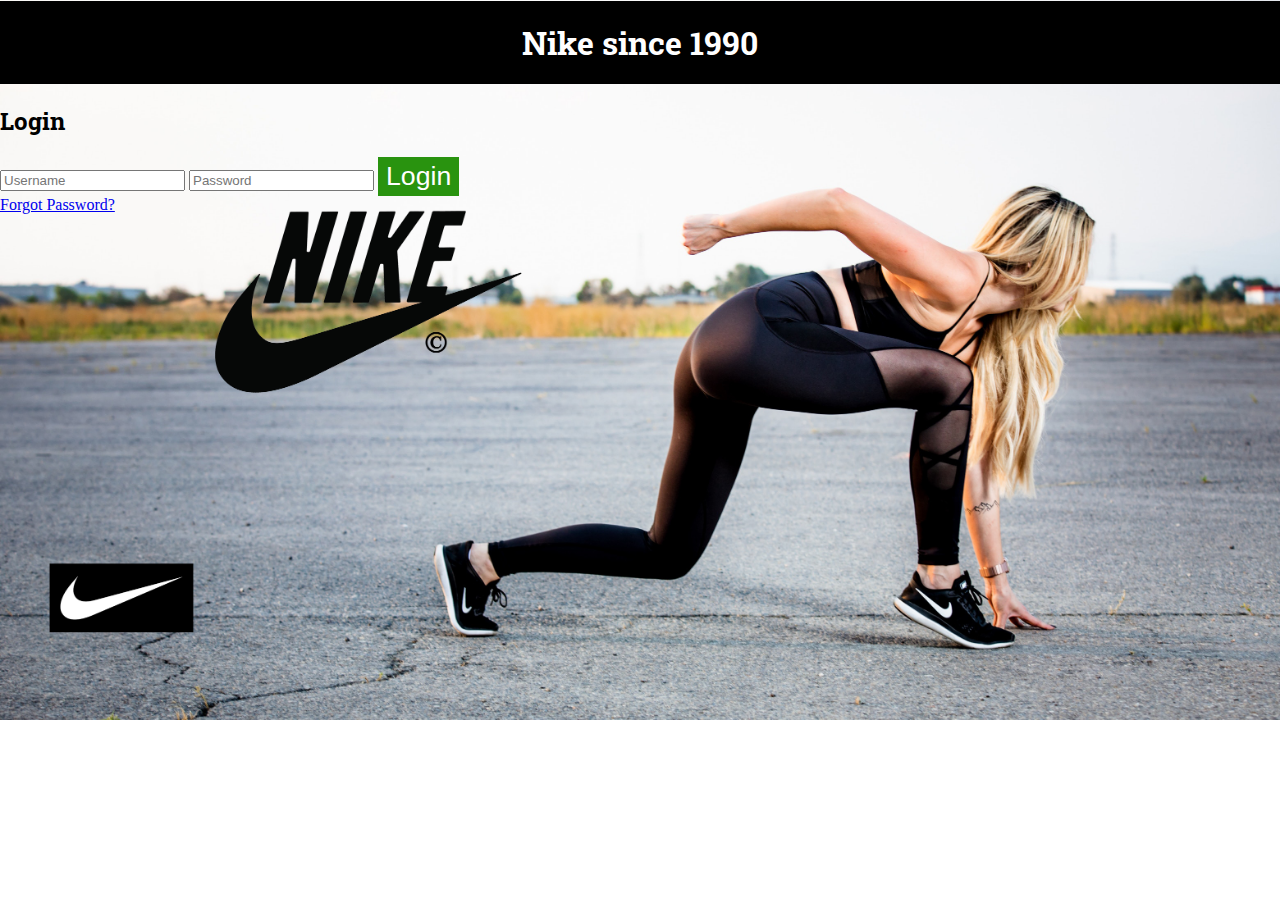
<file: index.html>
<!DOCTYPE html>
<html lang="en">
<head>
  <meta charset="utf-8">
  <meta name="viewport" content="width=device-width, initial-scale=1.0">
  <title>Dashboard Demo Vue.js</title>
  <link rel="stylesheet" href="css/font-awesome.min.css">
  <link rel="stylesheet" href="https://fonts.googleapis.com/css?family=Roboto+Slab:400,700">
  <link rel="stylesheet" href="css/style.css">

   
  <h1>Nike since 1990</h1>
  <div class="login" id="login">

      <login></login>
</head>

<body class="back-image">

  
  
 <main>
     
        
    </div>

   
  </main>
  
  <script src="js/vue.js"></script>
  <script src="js/login.js"></script>


</body>
</html>
</file>
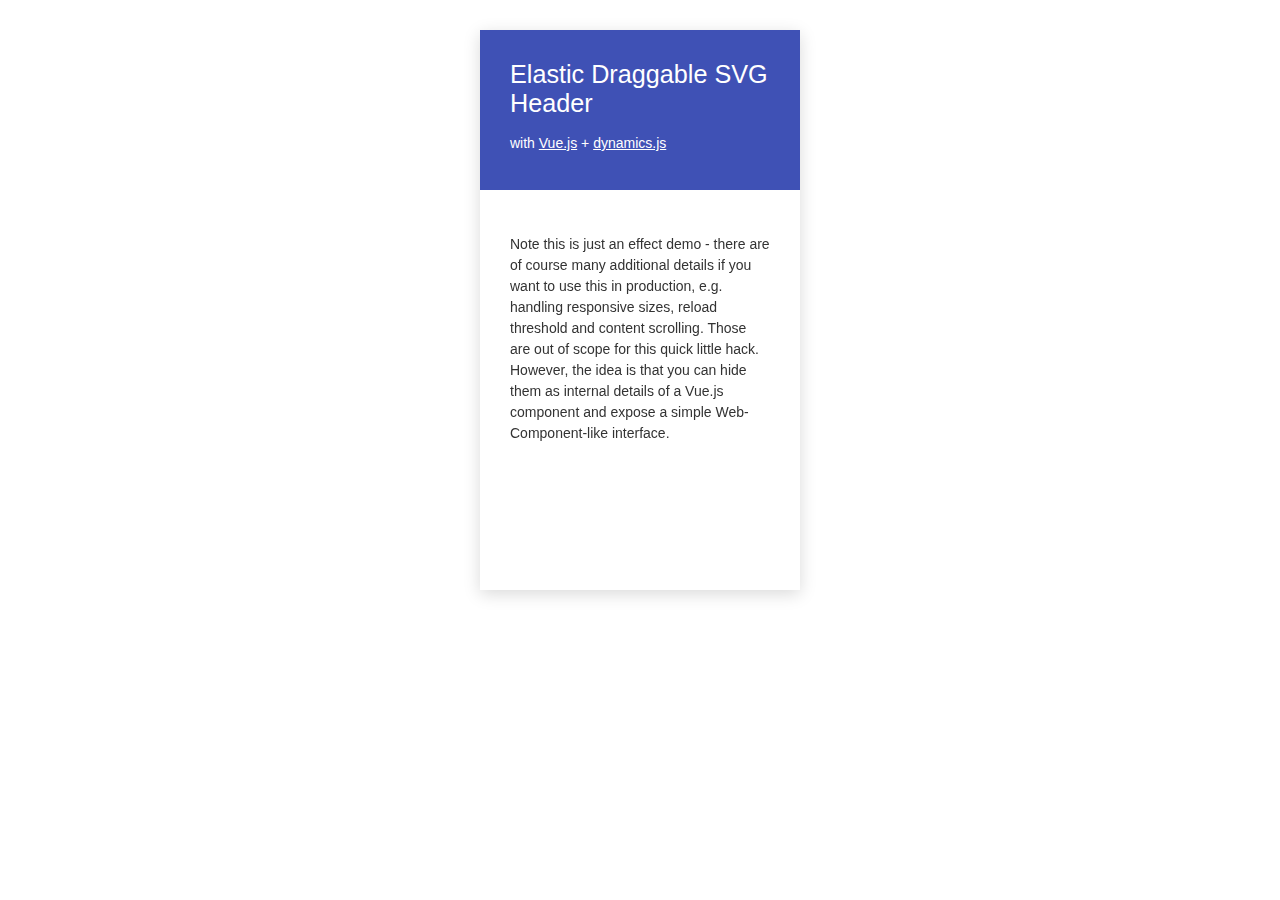
<file: js/ref/vue-dev/vue-dev/examples/elastic-header/index.html>
<!DOCTYPE html>
<html lang="en">
  <head>
    <meta charset="utf-8">
    <meta name="viewport" content="initial-scale=1, maximum-scale=1, user-scalable=no">
    <title>Vue.js elastic header example</title>
    <!-- Delete ".min" for console warnings in development -->
    <script src="../../dist/vue.min.js"></script>
    <script src="http://dynamicsjs.com/lib/dynamics.js"></script>
    <link rel="stylesheet" href="style.css">
    <!-- template for the component -->
    <script type="text/x-template" id="header-view-template">
      <div class="draggable-header-view"
        @mousedown="startDrag" @touchstart="startDrag"
        @mousemove="onDrag" @touchmove="onDrag"
        @mouseup="stopDrag" @touchend="stopDrag" @mouseleave="stopDrag">
        <svg class="bg" width="320" height="560">
          <path :d="headerPath" fill="#3F51B5"></path>
        </svg>
        <div class="header">
          <slot name="header"></slot>
        </div>
        <div class="content" :style="contentPosition">
          <slot name="content"></slot>
        </div>
      </div>
    </script>
  </head>
  <body>

    <div id="app" @touchmove.prevent>
      <draggable-header-view>
        <template slot="header">
          <h1>Elastic Draggable SVG Header</h1>
          <p>with <a href="https://vuejs.org">Vue.js</a> + <a href="http://dynamicsjs.com">dynamics.js</a></p>
        </template>
        <template slot="content">
          <p>Note this is just an effect demo - there are of course many additional details if you want to use this in production, e.g. handling responsive sizes, reload threshold and content scrolling. Those are out of scope for this quick little hack. However, the idea is that you can hide them as internal details of a Vue.js component and expose a simple Web-Component-like interface.</p>
        </template>
      </draggable-header-view>
    </div>

    <script>
    Vue.component('draggable-header-view', {
      template: '#header-view-template',
      data: function () {
        return {
          dragging: false,
          // quadratic bezier control point
          c: { x: 160, y: 160 },
          // record drag start point
          start: { x: 0, y: 0 }
        }
      },
      computed: {
        headerPath: function () {
          return 'M0,0 L320,0 320,160' +
            'Q' + this.c.x + ',' + this.c.y +
            ' 0,160'
        },
        contentPosition: function () {
          var dy = this.c.y - 160
          var dampen = dy > 0 ? 2 : 4
          return {
            transform: 'translate3d(0,' + dy / dampen + 'px,0)'
          }
        }
      },
      methods: {
        startDrag: function (e) {
          e = e.changedTouches ? e.changedTouches[0] : e
          this.dragging = true
          this.start.x = e.pageX
          this.start.y = e.pageY
        },
        onDrag: function (e) {
          e = e.changedTouches ? e.changedTouches[0] : e
          if (this.dragging) {
            this.c.x = 160 + (e.pageX - this.start.x)
            // dampen vertical drag by a factor
            var dy = e.pageY - this.start.y
            var dampen = dy > 0 ? 1.5 : 4
            this.c.y = 160 + dy / dampen
          }
        },
        stopDrag: function () {
          if (this.dragging) {
            this.dragging = false
            dynamics.animate(this.c, {
              x: 160,
              y: 160
            }, {
              type: dynamics.spring,
              duration: 700,
              friction: 280
            })
          }
        }
      }
    })

    new Vue({ el: '#app' })
    </script>
  </body>
</html>
</file>
<file: css/style.css>
html, body {
  padding: 0;
  margin: 0;
  box-sizing: border-box; }

h1, h2, h3, h4, h5, h6 {
  font-family: "Roboto Slab", serif;
  font-weight: 700; }

p {
  font-family: "Roboto Slab", serif;
  font-weight: 400; }

main {
  display: block;
  box-sizing: inherit;
  width: 100%;
  font-family: "Roboto Slab", serif;
  font-weight: 400; }
  main .navbar {
    position: fixed;
    width: 84.5%;
    height: 100px;
    top: 0;
    right: 0;
    background: #070708; }
    @media only screen and (min-width: 641px) and (max-width: 1024px) {
      main .navbar {
        width: 75%; } }
    @media only screen and (min-width: 0px) and (max-width: 640px) {
      main .navbar {
        position: static;
        width: 100%; } }
  main .page:first-of-type {
    margin-top: 60px; }
  main .page {
    min-height: 100%;
    top: 100px;
    margin-left: 15.5%;
    background: #070708; }
    @media only screen and (min-width: 641px) and (max-width: 1024px) {
      main .page {
        width: 75%;
        margin-left: 25%; } }
    @media only screen and (min-width: 0px) and (max-width: 640px) {
      main .page {
        width: 100%;
        margin-left: 0; } }

.navbar ul.tabs {
  float: left;
  margin: 0;
  padding: 20px; }
  .navbar ul.tabs li {
    display: inline-block;
    padding: 20px;
    margin: 0; }
    .navbar ul.tabs li a {
      color: black;
      background: white;
      padding: 5px;
      text-decoration: none;
      margin-left: 70px; }
      .navbar ul.tabs li a.active {
        color: #000;
        background: #fff; }

.sidebar {
  display: block;
  position: fixed;
  width: 15.5%;
  height: 100%;
  left: 0;
  top: 0;
  background: #f5f5f5;
  box-sizing: inherit; }
  @media only screen and (min-width: 641px) and (max-width: 1024px) {
    .sidebar {
      width: 25%; } }
  @media only screen and (min-width: 0px) and (max-width: 640px) {
    .sidebar {
      position: static;
      width: 100%; } }
  .sidebar .dash-menu {
    display: block;
    box-sizing: inherit;
    margin: 15px 0;
    padding: 10px;
    width: 100%; }
    .sidebar .dash-menu h3 {
      box-sizing: inherit;
      font-family: "Roboto Slab", serif;
      font-size: 16pt;
      font-weight: 700;
      color: #90A4E3;
      width: 80%;
      margin: 0 auto;
      margin-top: 10px;
      margin-bottom: 10px;
      padding-bottom: 10px;
      border-bottom: 1px solid #90A4E3; }
      @media only screen and (min-width: 641px) and (max-width: 1024px) {
        .sidebar .dash-menu h3 {
          font-size: 12pt; } }
      @media only screen and (min-width: 0px) and (max-width: 640px) {
        .sidebar .dash-menu h3 {
          font-size: 10pt; } }
    .sidebar .dash-menu ul {
      display: block;
      box-sizing: inherit;
      margin: 0;
      padding: 0;
      list-style-type: none; }
      .sidebar .dash-menu ul li {
        display: block;
        box-sizing: inherit;
        width: 80%;
        margin: 0 auto;
        margin-bottom: 10px;
        padding-bottom: 10px;
        border-bottom: 1px solid #fff; }
        .sidebar .dash-menu ul li a {
          color: #90A4E3;
          text-decoration: none;
          font-weight: 400;
          font-size: 10pt; }
          .sidebar .dash-menu ul li a i.fa {
            float: right;
            margin-top: 6px; }

.workflow-container {
  display: block;
  box-sizing: border-box; }
  .workflow-container canvas {
    display: block;
    position: static; }

.btn {
  border: none;
  font-weight: 400;
  font-size: 20pt;
  box-shadow: none;
  padding: 4px 8px; }
  .btn.success {
    color: #fff;
    background: #29930f; }
    .btn.success:hover {
      background: #2faa11; }
    .btn.success:active {
      background: #1c650a; }
  .btn.danger {
    color: #fff;
    background: #a70000; }
    .btn.danger:hover {
      background: #c10000; }
    .btn.danger:active {
      background: #740000; }
  .btn.default {
    color: #fff;
    background: #499cb5; }
    .btn.default:hover {
      background: #428ca3; }
    .btn.default:active {
      background: #244e5a; }

.back-image {
  background: url("../img/nikecover.jpg");
  background-size: cover;
  background-repeat: no-repeat;
  margin: 0 auto;
  repeat: no repeat; }

a {
  display: flex;
  align-text: left; }

h1 {
  color: white;
  background: black;
  text-align: center;
  padding: 20px;
  margin-top: 1px; }

#salesman-stats {
  padding: 10px;
  display: flex;
  justify-content: center;
  flex-wrap: wrap; }
  #salesman-stats .card-sales-stats {
    margin: 35px 30px 30px 30px;
    padding: 10 10 10 10px;
    box-shadow: 0 6px 16px -4px #404;
    background: #fff;
    text-align: center; }
    #salesman-stats .card-sales-stats .profile-banner h4 {
      color: #404; }
    #salesman-stats .card-sales-stats .daily, #salesman-stats .card-sales-stats .monthly {
      display: flex;
      flex-wrap: wrap; }
      #salesman-stats .card-sales-stats .daily h3, #salesman-stats .card-sales-stats .monthly h3 {
        width: 100%;
        color: #404;
        margin: 12px 0 40px 0; }
      #salesman-stats .card-sales-stats .daily .target, #salesman-stats .card-sales-stats .daily .sales, #salesman-stats .card-sales-stats .monthly .target, #salesman-stats .card-sales-stats .monthly .sales {
        color: #1c7ed6;
        flex: 1;
        position: relative; }
        #salesman-stats .card-sales-stats .daily .target:before, #salesman-stats .card-sales-stats .daily .sales:before, #salesman-stats .card-sales-stats .monthly .target:before, #salesman-stats .card-sales-stats .monthly .sales:before {
          position: absolute;
          bottom: 100%;
          width: 100%;
          left: 0; }
      #salesman-stats .card-sales-stats .daily .target:before, #salesman-stats .card-sales-stats .monthly .target:before {
        content: "Target"; }
      #salesman-stats .card-sales-stats .daily .sales:before, #salesman-stats .card-sales-stats .monthly .sales:before {
        content: "Sales"; }
    #salesman-stats .card-sales-stats .graph {
      background: #fff;
      color: #a70000; }
    #salesman-stats .card-sales-stats .profile-banner {
      background-image: url("../img/vanessa.jpg");
      height: 300px;
      background-repeat: no-repeat;
      background-position-x: 50%; }

main.light .page {
  background: #F9F29D;
  color: #000; }

main.light .profile-container {
  background: url("../img/lightnike.jpg");
  display: cover; }

main.light .navbar {
  color: #fff;
  background: #B7E394; }

main.light .dashmenu {
  background: blue;
  color: green; }

.graph-container {
  width: 40%;
  padding: 20px;
  float: left;
  margin: 20px; }

.clear-fix {
  display: table;
  content: '';
  clear: both; }

.barflow-container {
  display: block;
  box-sizing: border-box;
  width: 150px;
  height: 150px; }
  .barflow-container canvas {
    display: block;
    position: static; }

.wst_chart {
  text-align: center;
  background-color: white;
  width: 50%;
  border: 1px solid darkgray;
  margin: 0 auto 2% auto;
  padding-bottom: 0; }

.graph {
  font-family: "Lucida Grande", "Lucida Sans Unicode", Verdana, Arial, Helvetica, sans-serif;
  padding: 10% 0 1% 0;
  height: 200px;
  width: 400px; }

.graph .grid {
  stroke: #cccccc;
  stroke-dasharray: 0;
  stroke-width: 1; }

.graph .x-grid,
.graph .y-grid {
  stroke: black;
  stroke-width: 2; }

.labels {
  font-size: 13px; }

.label-title {
  font-weight: bold;
  font-size: 12px;
  fill: black; }

.graph .labels.x-labels {
  text-anchor: middle; }

.graph .labels.y-labels {
  text-anchor: end; }

.graph .labels.y-labels2 {
  text-anchor: start; }

.graph .y-label1,
.graph .y-label2 {
  text-anchor: middle; }

.x-labels,
.label-title,
.y-label1,
.y-label2,
.CPI,
.ARun,
.G1G2 {
  font-family: "Lucida Grande", "Lucida Sans Unicode", Verdana, Arial, Helvetica, sans-serif; }

.graph .line {
  fill: none;
  stroke-width: 3;
  transition: 0.5s; }

.graph .line2 {
  fill: none;
  stroke-width: 3;
  stroke-dasharray: 5; }

.graph .lineCPI {
  stroke: orange; }

.graph .labels .CPI {
  fill: orange; }

.graph .lineARun {
  stroke: blue; }

.graph .ARun {
  fill: blue; }

.graph .lineG1G2 {
  stroke: purple; }

.graph .G1G2 {
  fill: purple; }

.graph .bar {
  fill: darkred; }

.graph .bar:hover,
.graph .bar:focus {
  fill: black; }

.graph .bar text {
  visibility: hidden; }

.graph .bar:hover text,
.graph .bar:focus text {
  visibility: visible;
  fill: black; }
</file>
<file: js/ref/vue-dev/vue-dev/examples/elastic-header/style.css>
h1 {
  font-weight: 300;
  font-size: 1.8em;
  margin-top: 0;
}
a {
  color: #fff;
}
.draggable-header-view {
  background-color: #fff;
  box-shadow: 0 4px 16px rgba(0,0,0,.15);
  width: 320px;
  height: 560px;
  overflow: hidden;
  margin: 30px auto;
  position: relative;
  font-family: 'Roboto', Helvetica, Arial, sans-serif;
  color: #fff;
  font-size: 14px;
  font-weight: 300;
  -webkit-user-select: none;
  -moz-user-select: none;
  -ms-user-select: none;
  user-select: none;
}
.draggable-header-view .bg {
  position: absolute;
  top: 0;
  left: 0;
  z-index: 0;
}
.draggable-header-view .header, .draggable-header-view .content {
  position: relative;
  z-index: 1;
  padding: 30px;
  box-sizing: border-box;
}
.draggable-header-view .header {
  height: 160px;
}
.draggable-header-view .content {
  color: #333;
  line-height: 1.5em;
}
</file>
